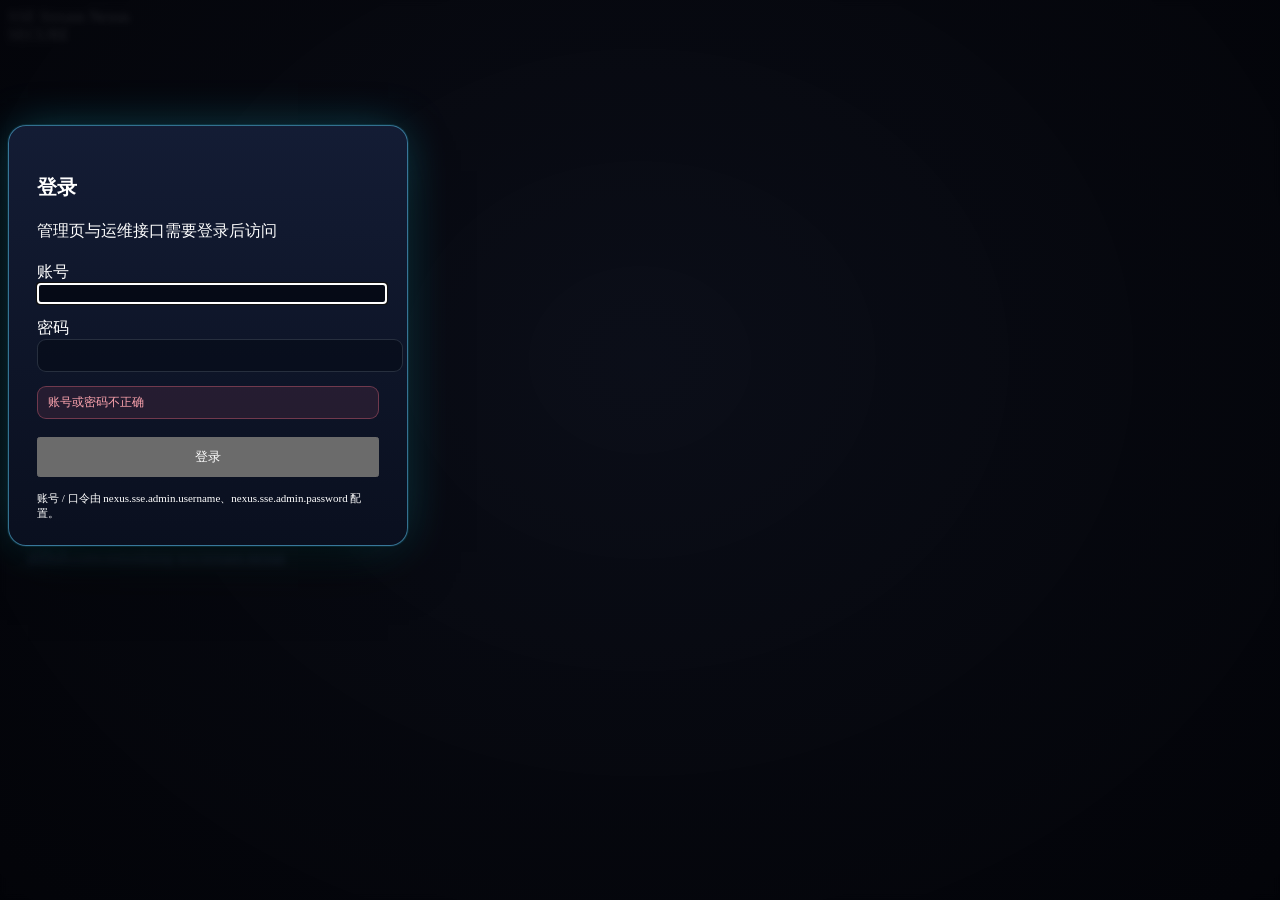
<file: nexus-sse/src/main/resources/templates/login.html>
<!DOCTYPE html>
<html lang="zh-CN" xmlns:th="http://www.thymeleaf.org">
<head>
    <meta charset="UTF-8">
    <meta name="viewport" content="width=device-width, initial-scale=1">
    <title th:text="${title}">登录 · Stream Nexus</title>
    <meta name="color-scheme" content="dark">
    <link rel="stylesheet" th:href="@{/css/nexus-tech.css}">
    <script>
        /* 主题必须在渲染前落地：nexus-tech.js 在 body 末尾，等它跑会先闪一帧深色。
           这里只做「读取 + 打属性」，不碰 DOM 其余部分；按钮由 nexus-tech.js 挂载 */
        (function () {
            try {
                // 默认深色（本项目的视觉基线），只有手动切换过才记在 localStorage
                var t = localStorage.getItem('nexus-theme');
                if (t !== 'light' && t !== 'dark') t = 'dark';
                document.documentElement.setAttribute('data-theme', t);
                var m = document.querySelector('meta[name="color-scheme"]');
                if (m) m.setAttribute('content', t === 'light' ? 'light' : 'dark');
            } catch (e) {
                // 存储不可用时保持默认深色，不影响后续使用
            }
        })();
    </script>
    <style>
        /* 登录页私有补充：公共科技感主题（深色 / 霓虹 / 动效）见 /css/nexus-tech.css */

        /* 遮罩：把背景的粒子 / 网格 / 光晕整体压暗，登录框才从背景里「浮」出来。
           z-index 与 .topbar 同级，靠 DOM 顺序（遮罩写在最前）保证顶栏仍在遮罩之上 */
        .login-veil {
            position: fixed;
            inset: 0;
            z-index: 1;
            pointer-events: none;
            background:
                    radial-gradient(ellipse at 50% 40%,
                            rgba(8, 13, 30, .62) 0%,
                            rgba(4, 6, 14, .84) 55%,
                            rgba(2, 3, 8, .95) 100%);
            backdrop-filter: blur(3px) saturate(.85);
            -webkit-backdrop-filter: blur(3px) saturate(.85);
        }

        .login-wrap { max-width: 400px; padding-top: 9vh; position: relative; z-index: 2; }

        /* 登录框：主题 .card 的玻璃底是 .72 不透明度，背景粒子会透上来，
           在本页等于把输入框和背景糊在一起——这里换成近乎实色 + 霓虹描边 + 外发光 */
        .login-card {
            padding: 28px 28px 24px;
            border: 1px solid rgba(94, 210, 255, .5);
            border-radius: 18px;
            background: linear-gradient(180deg, rgba(20, 29, 54, .97), rgba(10, 16, 32, .97));
            box-shadow:
                    0 0 0 1px rgba(34, 211, 238, .1),
                    0 26px 60px -20px rgba(0, 0, 0, .95),
                    0 0 48px -8px rgba(34, 211, 238, .38);
        }

        /* 顶边霓虹线加粗提亮：整页唯一焦点，这根线就是视觉锚点 */
        .login-card::before { height: 2px; opacity: 1; }

        .login-card .card-title { font-size: 20px; }
        .login-card .card-sub { margin-bottom: 20px; }
        .login-card form { display: flex; flex-direction: column; gap: 14px; }
        .login-card input { width: 100%; }

        /* 输入框：底色再压深一档、描边提亮，与卡片底拉开层次 */
        .login-card input[type=text],
        input[type=password] {
            background: rgba(5, 9, 20, .9);
            border-color: rgba(148, 163, 184, .3);
        }

        /* 主题里只写了 text / select / textarea，密码框单独对齐成同一套观感 */
        input[type=password] {
            padding: 8px 11px;
            border: 1px solid rgba(148, 163, 184, .22);
            border-radius: 9px;
            font-size: 13px;
            background: rgba(8, 13, 26, .72);
            color: var(--text);
            outline: none;
            transition: .18s;
        }
        input[type=password]:focus {
            border-color: var(--brand);
            background: rgba(8, 13, 26, .95);
            box-shadow: 0 0 0 3px rgba(34, 211, 238, .18);
        }
        .login-card button { width: 100%; padding: 9px 15px; margin-top: 4px; }
        .login-err {
            margin: 0;
            padding: 7px 10px;
            border-radius: 9px;
            border: 1px solid rgba(251, 113, 133, .35);
            background: rgba(251, 113, 133, .1);
            color: #fda4af;
            font-size: 12px;
        }
        .login-tip { margin: 14px 0 0; font-size: 11px; }

        /* 亮色主题下的登录页：本页私有样式是照深色配的（压暗遮罩 + 近实色深卡），
           公共变量覆盖不到，只能按主题整条重写 */
        [data-theme="light"] .login-veil {
            background: radial-gradient(ellipse at 50% 40%,
                    rgba(255, 255, 255, .5) 0%,
                    rgba(241, 245, 249, .86) 55%,
                    rgba(226, 232, 240, .95) 100%);
            backdrop-filter: blur(2px);
            -webkit-backdrop-filter: blur(2px);
        }

        [data-theme="light"] .login-card {
            background: linear-gradient(180deg, #ffffff, #f8fafc);
            border-color: rgba(8, 145, 178, .35);
            box-shadow:
                    0 0 0 1px rgba(8, 145, 178, .08),
                    0 26px 60px -24px rgba(15, 23, 42, .38);
        }

        [data-theme="light"] .login-card input[type=text],
        [data-theme="light"] input[type=password] {
            background: #fff;
            border-color: rgba(15, 23, 42, .18);
        }

        [data-theme="light"] input[type=password]:focus { background: #fff; }
    </style>
</head>
<body>

<!-- 压暗背景的遮罩：必须在 .topbar 之前（同 z-index 下靠 DOM 顺序决定谁在上面） -->
<div class="login-veil"></div>

<div class="topbar">
    <div class="brand"><span class="logo">SSE</span> <span class="brand-text">Stream Nexus</span></div>
    <div class="nav"></div>
    <div class="meta">
        <span class="live"><i></i>SECURE</span>
    </div>
</div>

<div class="wrap login-wrap">
    <div class="card login-card">
        <h3 class="card-title">登录</h3>
        <p class="card-sub">管理页与运维接口需要登录后访问</p>

        <!-- 回跳地址：登录后回到原来要去的页面（服务端已限制为站内路径） -->
        <form method="post" th:action="@{/login}">
            <input type="hidden" name="redirect" th:value="${redirect}">
            <div class="field">
                <label for="username">账号</label>
                <input type="text" id="username" name="username" autocomplete="username" autofocus>
            </div>
            <div class="field">
                <label for="password">密码</label>
                <input type="password" id="password" name="password" autocomplete="current-password">
            </div>
            <p class="login-err" th:if="${error}">账号或密码不正确</p>
            <button class="primary" type="submit">登录</button>
        </form>

        <p class="muted login-tip">账号 / 口令由 nexus.sse.admin.username、nexus.sse.admin.password 配置。</p>
    </div>
</div>

<footer class="footer">
    <a href="https://github.com/simonking-ws/stream-nexus" target="_blank" rel="noopener noreferrer"
       title="Stream Nexus 项目地址">
        <svg class="gh-icon" viewBox="0 0 16 16" width="16" height="16" aria-hidden="true">
            <path d="M8 0C3.58 0 0 3.58 0 8c0 3.54 2.29 6.53 5.47 7.59.4.07.55-.17.55-.38 0-.19-.01-.82-.01-1.49-2.01.37-2.53-.49-2.69-.94-.09-.23-.48-.94-.82-1.13-.28-.15-.68-.52-.01-.53.63-.01 1.08.58 1.23.82.72 1.21 1.87.87 2.33.66.07-.52.28-.87.51-1.07-1.78-.2-3.64-.89-3.64-3.95 0-.87.31-1.59.82-2.15-.07-.2-.36-1.02.08-2.12 0 0 .67-.21 2.2.82a7.42 7.42 0 0 1 2-.27c.68 0 1.36.09 2 .27 1.53-1.04 2.2-.82 2.2-.82.44 1.1.15 1.92.08 2.12.51.56.82 1.27.82 2.15 0 3.07-1.87 3.75-3.65 3.95.29.25.54.73.54 1.48 0 1.07-.01 1.93-.01 2.2 0 .21.15.46.55.38A7.995 7.995 0 0 0 16 8c0-4.42-3.58-8-8-8Z"/>
        </svg>
        <span>github.com/simonking-ws/stream-nexus</span>
    </a>
</footer>

<script th:src="@{/js/nexus-tech.js}"></script>
</body>
</html>
</file>
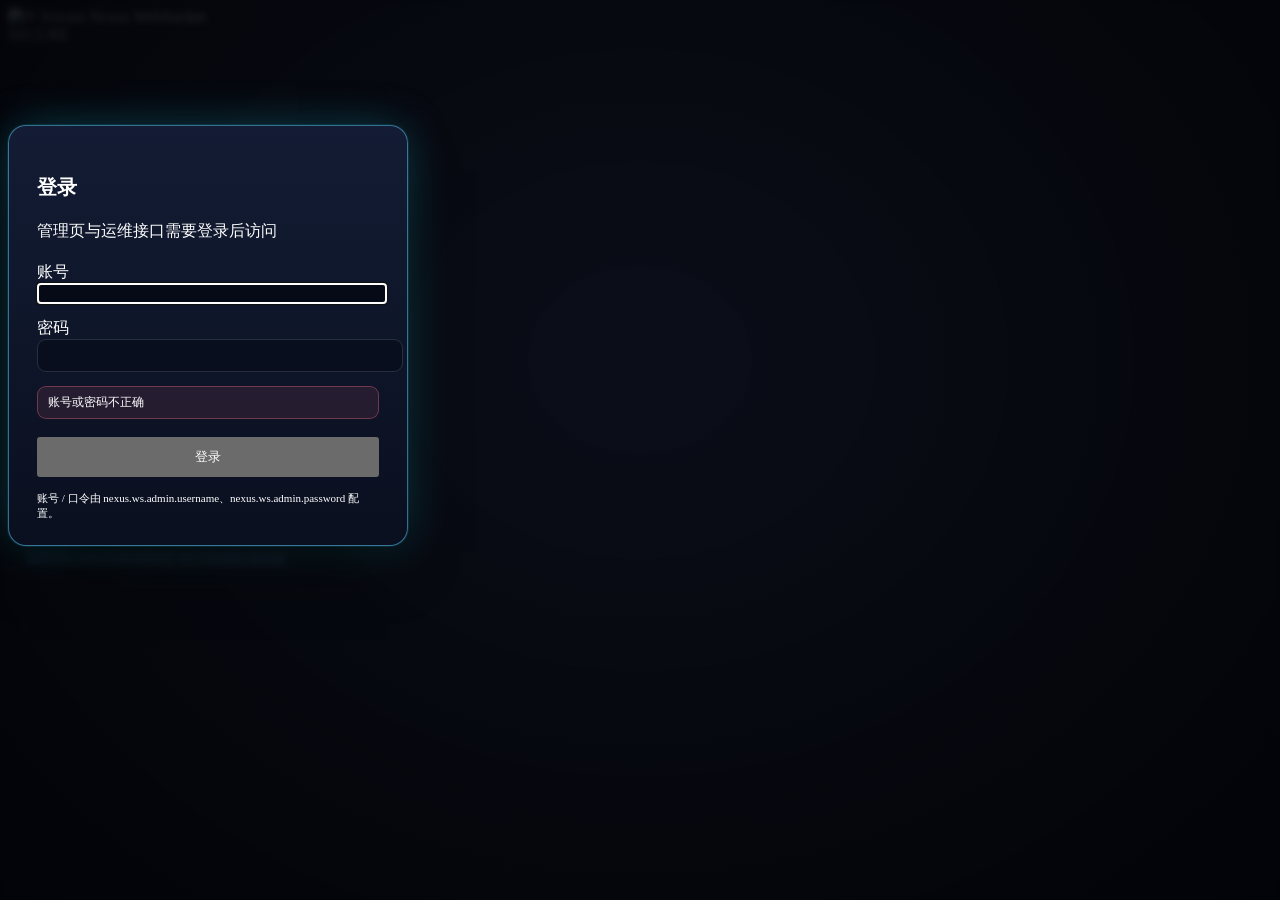
<file: nexus-websocket/src/main/resources/templates/login.html>
<!DOCTYPE html>
<html lang="zh-CN" xmlns:th="http://www.thymeleaf.org">
<head>
    <meta charset="UTF-8">
    <meta name="viewport" content="width=device-width, initial-scale=1">
    <title th:text="${title}">登录 · Stream Nexus</title>
    <meta name="color-scheme" content="dark">
    <link rel="stylesheet" th:href="@{/css/nexus-tech.css}">
    <script>
        /* 主题必须在渲染前落地：nexus-tech.js 在 body 末尾，等它跑会先闪一帧深色。
           这里只做「读取 + 打属性」，不碰 DOM 其余部分；按钮由 nexus-tech.js 挂载 */
        (function () {
            try {
                // 默认深色（本项目的视觉基线），只有手动切换过才记在 localStorage
                var t = localStorage.getItem('nexus-theme');
                if (t !== 'light' && t !== 'dark') t = 'dark';
                document.documentElement.setAttribute('data-theme', t);
                var m = document.querySelector('meta[name="color-scheme"]');
                if (m) m.setAttribute('content', t === 'light' ? 'light' : 'dark');
            } catch (e) {
                // 存储不可用时保持默认深色，不影响后续使用
            }
        })();
    </script>
    <style>
        /* 登录页私有补充：公共科技感主题（深色 / 霓虹 / 动效）见 /css/nexus-tech.css */

        /* 遮罩：把背景的粒子 / 网格 / 光晕整体压暗，登录框才从背景里「浮」出来。
           z-index 与 .topbar 同级，靠 DOM 顺序（遮罩写在最前）保证顶栏仍在遮罩之上 */
        .login-veil {
            position: fixed;
            inset: 0;
            z-index: 1;
            pointer-events: none;
            background:
                    radial-gradient(ellipse at 50% 40%,
                            rgba(8, 13, 30, .62) 0%,
                            rgba(4, 6, 14, .84) 55%,
                            rgba(2, 3, 8, .95) 100%);
            backdrop-filter: blur(3px) saturate(.85);
            -webkit-backdrop-filter: blur(3px) saturate(.85);
        }

        .login-wrap { max-width: 400px; padding-top: 9vh; position: relative; z-index: 2; }

        /* 登录框：主题 .card 的玻璃底是 .72 不透明度，背景粒子会透上来，
           在本页等于把输入框和背景糊在一起——这里换成近乎实色 + 霓虹描边 + 外发光 */
        .login-card {
            padding: 28px 28px 24px;
            border: 1px solid rgba(94, 210, 255, .5);
            border-radius: 18px;
            background: linear-gradient(180deg, rgba(20, 29, 54, .97), rgba(10, 16, 32, .97));
            box-shadow:
                    0 0 0 1px rgba(34, 211, 238, .1),
                    0 26px 60px -20px rgba(0, 0, 0, .95),
                    0 0 48px -8px rgba(34, 211, 238, .38);
        }

        /* 顶边霓虹线加粗提亮：整页唯一焦点，这根线就是视觉锚点 */
        .login-card::before { height: 2px; opacity: 1; }

        .login-card .card-title { font-size: 20px; }
        .login-card .card-sub { margin-bottom: 20px; }
        .login-card form { display: flex; flex-direction: column; gap: 14px; }
        .login-card input { width: 100%; }

        /* 输入框：底色再压深一档、描边提亮，与卡片底拉开层次 */
        .login-card input[type=text],
        input[type=password] {
            background: rgba(5, 9, 20, .9);
            border-color: rgba(148, 163, 184, .3);
        }

        /* 主题里只写了 text / select / textarea，密码框单独对齐成同一套观感 */
        input[type=password] {
            padding: 8px 11px;
            border: 1px solid rgba(148, 163, 184, .22);
            border-radius: 9px;
            font-size: 13px;
            background: rgba(8, 13, 26, .72);
            color: var(--text);
            outline: none;
            transition: .18s;
        }
        input[type=password]:focus {
            border-color: var(--brand);
            background: rgba(8, 13, 26, .95);
            box-shadow: 0 0 0 3px rgba(34, 211, 238, .18);
        }
        .login-card button { width: 100%; padding: 9px 15px; margin-top: 4px; }
        .login-err {
            margin: 0;
            padding: 7px 10px;
            border-radius: 9px;
            border: 1px solid rgba(251, 113, 133, .35);
            background: rgba(251, 113, 133, .1);
            color: var(--danger-text);
            font-size: 12px;
        }
        .login-tip { margin: 14px 0 0; font-size: 11px; }

        /* 亮色主题下的登录页：本页私有样式是照深色配的（压暗遮罩 + 近实色深卡），
           公共变量覆盖不到，只能按主题整条重写 */
        [data-theme="light"] .login-veil {
            background: radial-gradient(ellipse at 50% 40%,
                    rgba(255, 255, 255, .5) 0%,
                    rgba(241, 245, 249, .86) 55%,
                    rgba(226, 232, 240, .95) 100%);
            backdrop-filter: blur(2px);
            -webkit-backdrop-filter: blur(2px);
        }

        [data-theme="light"] .login-card {
            background: linear-gradient(180deg, #ffffff, #f8fafc);
            border-color: rgba(8, 145, 178, .35);
            box-shadow:
                    0 0 0 1px rgba(8, 145, 178, .08),
                    0 26px 60px -24px rgba(15, 23, 42, .38);
        }

        [data-theme="light"] .login-card input[type=text],
        [data-theme="light"] input[type=password] {
            background: #fff;
            border-color: rgba(15, 23, 42, .18);
        }

        [data-theme="light"] input[type=password]:focus { background: #fff; }
    </style>
</head>
<body>

<!-- 压暗背景的遮罩：必须在 .topbar 之前（同 z-index 下靠 DOM 顺序决定谁在上面） -->
<div class="login-veil"></div>

<div class="topbar">
    <div class="brand">
        <span class="logo"><img class="logo-img" th:src="@{/images/logo.png}" alt="N" /></span>
        <span class="brand-text">Stream Nexus</span>
        <!-- 服务标识：图标统一后靠它区分两个服务，避免开着两个页面认不出自己在哪 -->
        <span class="svc-tag">WebSocket</span>
    </div>
    <div class="nav"></div>
    <div class="meta">
        <span class="live"><i></i>SECURE</span>
    </div>
</div>

<div class="wrap login-wrap">
    <div class="card login-card">
        <h3 class="card-title">登录</h3>
        <p class="card-sub">管理页与运维接口需要登录后访问</p>

        <!-- 回跳地址：登录后回到原来要去的页面（服务端已限制为站内路径） -->
        <form method="post" th:action="@{/login}">
            <input type="hidden" name="redirect" th:value="${redirect}">
            <div class="field">
                <label for="username">账号</label>
                <input type="text" id="username" name="username" autocomplete="username" autofocus>
            </div>
            <div class="field">
                <label for="password">密码</label>
                <input type="password" id="password" name="password" autocomplete="current-password">
            </div>
            <p class="login-err" th:if="${error}">账号或密码不正确</p>
            <button class="primary" type="submit">登录</button>
        </form>

        <p class="muted login-tip">账号 / 口令由 nexus.ws.admin.username、nexus.ws.admin.password 配置。</p>
    </div>
</div>

<footer class="footer">
    <a href="https://github.com/simonking-ws/stream-nexus" target="_blank" rel="noopener noreferrer"
       title="Stream Nexus 项目地址">
        <svg class="gh-icon" viewBox="0 0 16 16" width="16" height="16" aria-hidden="true">
            <path d="M8 0C3.58 0 0 3.58 0 8c0 3.54 2.29 6.53 5.47 7.59.4.07.55-.17.55-.38 0-.19-.01-.82-.01-1.49-2.01.37-2.53-.49-2.69-.94-.09-.23-.48-.94-.82-1.13-.28-.15-.68-.52-.01-.53.63-.01 1.08.58 1.23.82.72 1.21 1.87.87 2.33.66.07-.52.28-.87.51-1.07-1.78-.2-3.64-.89-3.64-3.95 0-.87.31-1.59.82-2.15-.07-.2-.36-1.02.08-2.12 0 0 .67-.21 2.2.82a7.42 7.42 0 0 1 2-.27c.68 0 1.36.09 2 .27 1.53-1.04 2.2-.82 2.2-.82.44 1.1.15 1.92.08 2.12.51.56.82 1.27.82 2.15 0 3.07-1.87 3.75-3.65 3.95.29.25.54.73.54 1.48 0 1.07-.01 1.93-.01 2.2 0 .21.15.46.55.38A7.995 7.995 0 0 0 16 8c0-4.42-3.58-8-8-8Z"/>
        </svg>
        <span>github.com/simonking-ws/stream-nexus</span>
    </a>
</footer>

<script th:src="@{/js/nexus-tech.js}"></script>
</body>
</html>
</file>
